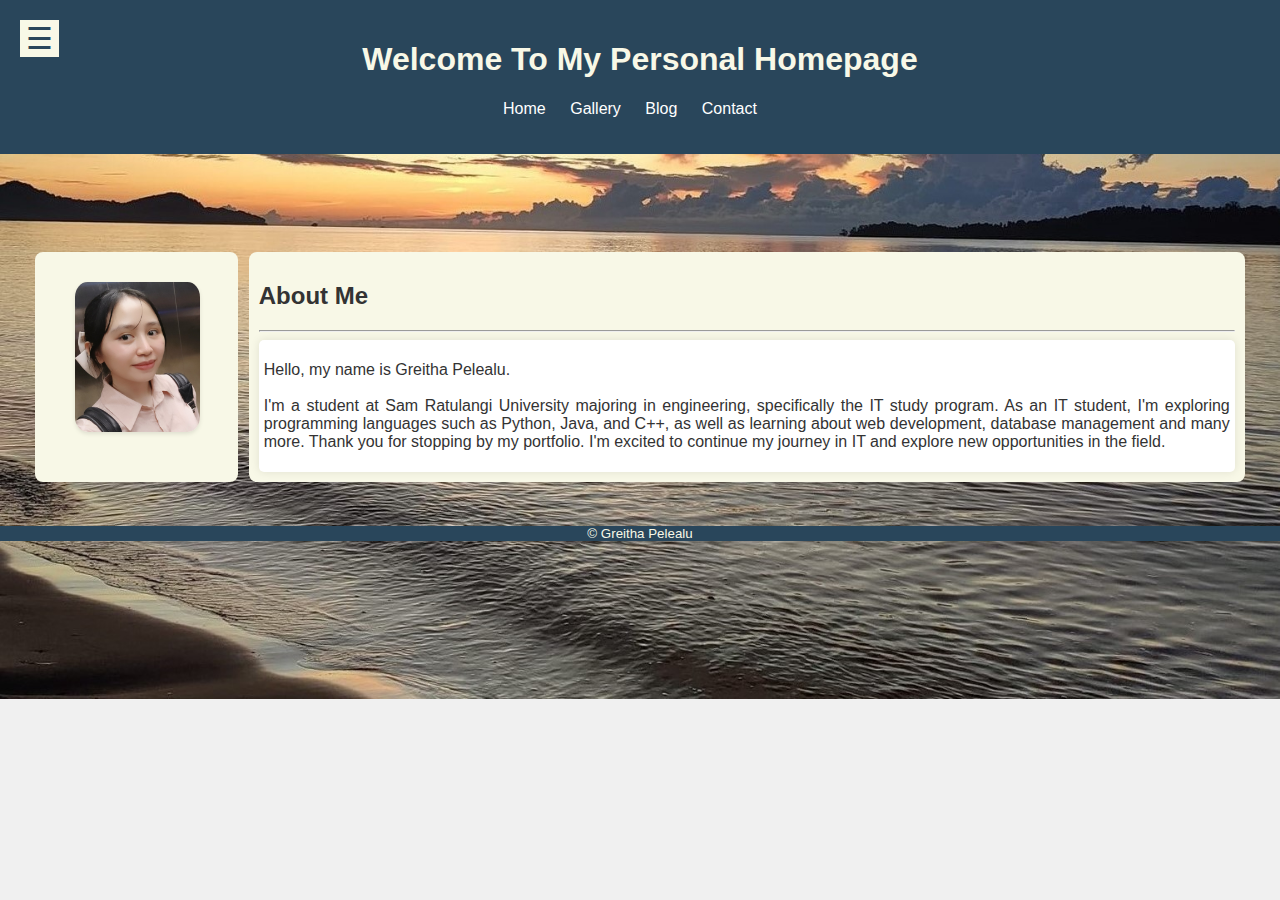
<file: index.html>
<!DOCTYPE html>
<html lang="en">
<head>
    <link rel="stylesheet" href="index.css">
    <link rel="stylesheet" href="sidebar.css">
    <meta charset="UTF-8">
    <meta name="viewport" content="width=device-width, initial-scale=1.0">
    <title>Home</title>
</head>
<body>
    <header>
        <h1>Welcome To My Personal Homepage</h1>
        <button class="openbtn" onclick="openSidebar()">☰</button>
        <nav>
            <ul>
                <li><a href="index.html">Home</a></li>
                <li><a href="gallery.html">Gallery</a></li>
                <li><a href="blog.html">Blog</a></li>
                <li><a href="contact.html">Contact</a></li>
            </ul>
        </nav>
    </header>
    <div id="mySidebar" class="sidebar">
        <a href="javascript:void(0)" class="closebtn" onclick="closeSidebar()">×</a>
        <a href="#" onclick="openModal('registerModal')">Register</a>
    </div>
    <main>
        <section class="profile-section">
            <img src="fotoProfil.jpg" alt="Foto Profil" class="profile-pic">
        </section>
        <section class="about-me-section">
            <h2>About Me</h2>
            <hr>
            <div class="about-me-box">
                <p>Hello, my name is Greitha Pelealu.<br><br>
                    I'm a student at Sam Ratulangi University majoring in engineering, specifically the IT study program. 
                    As an IT student, I'm exploring programming languages such as Python, Java, and C++, as well as learning 
                    about web development, database management and many more. Thank you for stopping by my portfolio. 
                    I'm excited to continue my journey in IT and explore new opportunities in the field.
                </p>
            </div>
        </section>
    </main>
    <footer>
        <p>© Greitha Pelealu</p>
    </footer>

    <div id="registerModal" class="modal">
        <div class="modal-content">
            <span class="close" onclick="closeModal('registerModal')">&times;</span>
            <h2>Register</h2>
            <form action="register.php" method="post">
                <label for="username">Username:</label>
                <input type="text" id="username" name="username" required>
                <label for="email">Email:</label>
                <input type="email" id="email" name="email" required>
                <label for="password">Password:</label>
                <input type="password" id="password" name="password" required>
                <button type="submit">Register</button>
            </form>            
        </div>
    </div>    

    <div id="welcomeModal" class="modal">
        <span class="close" onclick="closeWelcomeModal()">&times;</span>
        <div class="modal-content">
            <h2>Registration Complete</h2>
            <p id="welcomeMessage"></p>
        </div>
    </div>    

    <script>
        document.addEventListener('DOMContentLoaded', function() {
            const username = localStorage.getItem('username');
            if (username) {
                showWelcomeMessage(username);
                localStorage.removeItem('username'); // Hapus item setelah pesan ditampilkan
            }
        });
    
        function showWelcomeMessage(username) {
            const modal = document.getElementById('welcomeModal');
            const message = document.getElementById('welcomeMessage');
            message.textContent = `Welcome, ${username}!`; // Set pesan selamat datang dengan nama pengguna
            modal.style.display = 'block'; // Tampilkan jendela modul
            setTimeout(function() {
                modal.style.display = 'none'; // Sembunyikan jendela modul setelah beberapa detik
            }, 3000); // Sesuaikan waktu tampilan jendela modul (dalam milidetik)
        }
    
        function closeWelcomeModal() {
            const modal = document.getElementById('welcomeModal');
            modal.style.display = 'none'; // Sembunyikan jendela modul ketika tombol tutup diklik
        }
    </script>    

    <script src="sidebar.js"></script>
    <script src="script.js"></script>
</body>
</html>
</file>
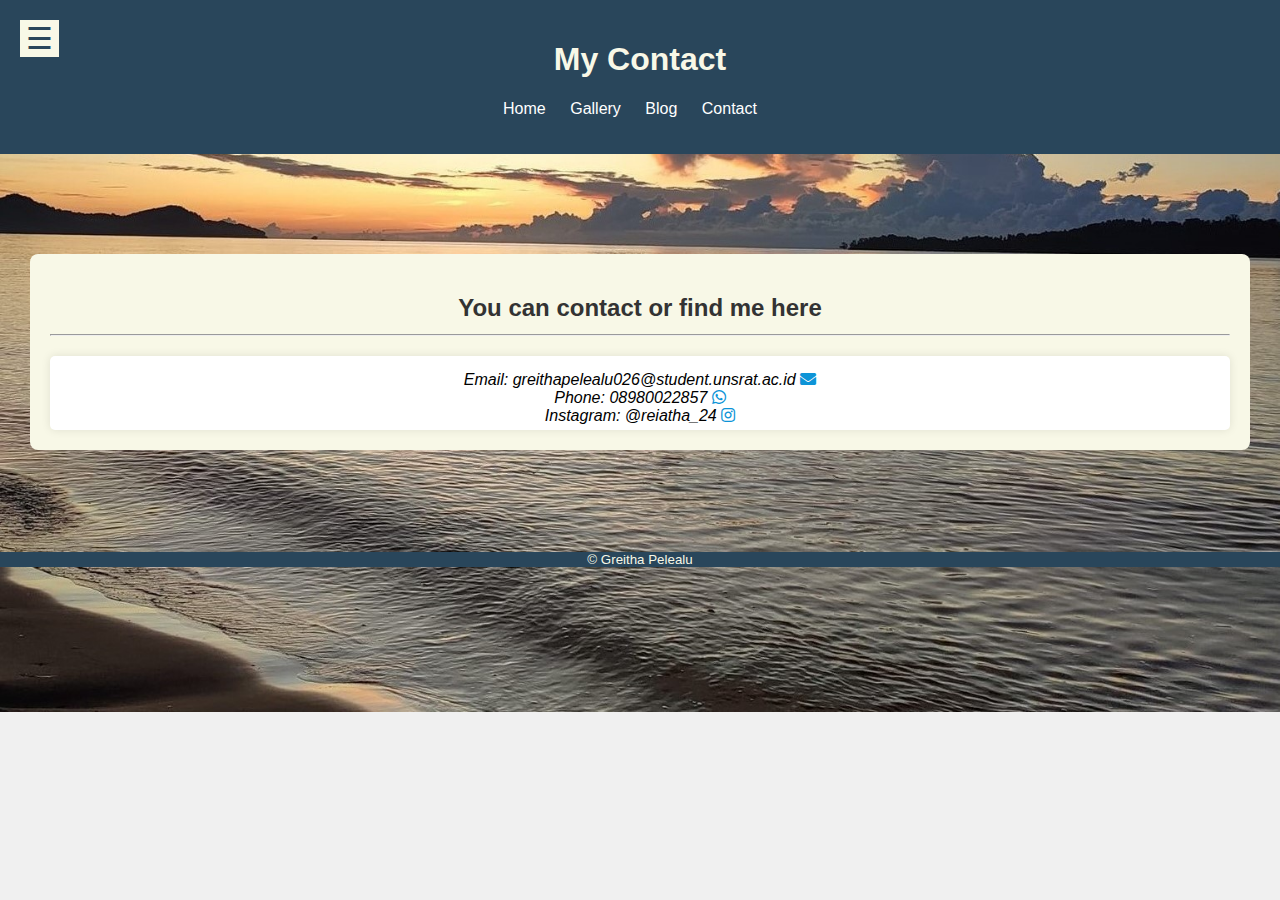
<file: contact.html>
<!DOCTYPE html>
<html lang="en">
<head>
    <meta charset="UTF-8">
    <meta name="viewport" content="width=device-width, initial-scale=1.0">
    <title>Contact</title>
    <link rel="stylesheet" href="https://cdnjs.cloudflare.com/ajax/libs/font-awesome/5.15.4/css/all.min.css">
    <link rel="stylesheet" href="contact.css">
    <link rel="stylesheet" href="sidebar.css">
</head>
<body>
    <header>
        <h1>My Contact</h1>
        <button class="openbtn" onclick="openNav()">☰</button>
        <nav>
            <ul>
                <li><a href="index.html">Home</a></li>
                <li><a href="gallery.html">Gallery</a></li>
                <li><a href="blog.html">Blog</a></li>
                <li><a href="contact.html">Contact</a></li>
            </ul>
        </nav>
    </header>
    <div id="mySidebar" class="sidebar">
        <a href="javascript:void(0)" class="closebtn" onclick="closeSidebar()">×</a>
        <a href="#" onclick="openModal('registerModal')">Register</a>
    </div>
    <main>
        <section>
            <h2>You can contact or find me here<br><hr></h2>
            <div class="contact-box">
                <address>
                    Email: greithapelealu026@student.unsrat.ac.id <a href="mailto:greithapelealu026@student.unsrat.ac.id"><i class="fas fa-envelope"></i></a><br>
                    Phone: 08980022857 <a href="https://api.whatsapp.com/send?phone=628980022857" target="_blank"><i class="fab fa-whatsapp"></i></a><br>
                    Instagram: @reiatha_24 <a href="https://www.instagram.com/reiatha_24"><i class="fab fa-instagram"></i></a>
                </address>
            </div>
        </section>
    </main>

    <footer>
        <p>© Greitha Pelealu</p>
    </footer>
    
    <div id="registerModal" class="modal">
        <div class="modal-content">
            <span class="close" onclick="closeModal('registerModal')">&times;</span>
            <h2>Register</h2>
            <form action="register.php" method="post">
                <label for="username">Username:</label>
                <input type="text" id="username" name="username" required>
                <label for="email">Email:</label>
                <input type="email" id="email" name="email" required>
                <label for="password">Password:</label>
                <input type="password" id="password" name="password" required>
                <button type="submit">Register</button>
            </form>            
        </div>
    </div>    

    <script src="sidebar.js"></script>
    <script src="script.js"></script>
</body>
</html>
</file>
<file: index.css>
body {
    font-family: verdana, sans-serif;
    margin: 0;
    padding: 0;
    background: #f0f0f0 url('IndexBG.jpg') center center no-repeat;
    background-size: cover;
}

header {
    background-color: #29465b;
    color: #f8f8e7;
    padding: 20px 0;
    text-align: center;
    position: relative;
}

nav ul {
    list-style-type: none;
    padding: 0;
}

nav ul li {
    display: inline;
    margin-right: 20px;
}

nav ul li a {
    color: #fff;
    text-decoration: none;
}

a:hover {
    text-decoration: underline;
}

main {
    padding: 30px;
    display: flex;
    justify-content: center;
}

section {
    background-color: #f8f8e7;
    padding: 10px;
    margin: 68px auto 1px auto;
    color: #333;
    text-decoration: none;
}

.profile-section {
    flex: 0 0 auto;
    width: 15%;
    border-radius: 8px;
}

.about-me-section {
    flex: 0 0 auto;
    width: 80%;
    animation: slideInFromRight 0.5s ease-in-out;
    text-align: justify;
    border-radius: 8px;
}

.about-me-box {
    background-color: #fff;
    padding: 5px;
    border-radius: 5px;
    box-shadow: 0 0 10px rgba(0, 0, 0, 0.1);
}

.profile-pic {
    box-shadow: 0 2px 4px rgba(0, 0, 0, 0.1);
    width: 125px;
    height: 150px;
    margin-top: 20px;
    margin-bottom: 30px;
    margin-left: 30px;
    animation: zoomIn 0.5s ease-in-out;
    border-radius: 10%;
}

footer {
    background-color: #29465b;
    color: #f8f8e7;
    font-size: smaller;
    padding: 0.015px;
    text-align: center;
}

.modal {
    display: none; 
    position: fixed; 
    z-index: 1; 
    left: 0;
    top: 0;
    width: 100%; 
    height: 60px; 
    background-color: #f3f3f3; 
    overflow: hidden; 
    padding-top: 10px; 
    box-shadow: 0 4px 8px 0 rgba(0,0,0,0.2);
}

.close {
    color: #000;
    float: right;
    font-size: 28px;
    font-weight: bold;
}

.close:hover,
.close:focus {
    color: #f00;
    text-decoration: none;
    cursor: pointer;
}

.modal-content {
    text-align: center;
    padding: 20px;
}

.modal-content {
    animation: fadeIn 0.6s;
}

@keyframes fadeIn {
    from {opacity: 0;}
    to {opacity: 1;}
}

@keyframes zoomIn {
    0% {
        transform: scale(0); 
    }
    100% {
        transform: scale(1);
    }
}

@keyframes slideInFromRight {
    0% {
        transform: translateX(100%);
    }
    100% {
        transform: translateX(0);
    }
}
</file>
<file: sidebar.css>
/* Gaya untuk sidebar */
.sidebar {
    height: 100%;
    width: 0;
    position: fixed;
    z-index: 1;
    top: 0;
    left: 0;
    background-color: #29465b;
    overflow-x: hidden;
    transition: 0.5s;
    padding-top: 60px;
}

.sidebar a {
    padding: 8px 8px 8px 32px;
    text-decoration: none;
    font-size: 25px;
    color: #f8f8e7;
    display: block;
    transition: 0.3s;
}

.sidebar a:hover {
    color: #f1f1f1;
}

.sidebar .closebtn {
    position: absolute;
    top: 0;
    right: 25px;
    font-size: 36px;
    margin-left: 50px;
}

.openbtn {
    font-size: 30px;
    cursor: pointer;
    background-color: #f8f8e7;
    color: #29465b;
    border: none;
    position: absolute;
    top: 20px;
    left: 20px;
    margin: 0;
}

/* Gaya untuk modal */
.modal {
    display: none;
    position: fixed;
    z-index: 1;
    left: 0;
    top: 0;
    width: 100%;
    height: 100%;
    overflow: auto;
    background-color: rgb(0,0,0);
    background-color: rgba(0,0,0,0.4);
    padding-top: 60px;
}

.modal-content {
    background-color: #f8f8e7;
    margin: 5% auto;
    padding: 20px;
    border: 1px solid #888;
    width: 80%;
}

.close {
    color: #aaa;
    float: right;
    font-size: 28px;
    font-weight: bold;
}

.close:hover,
.close:focus {
    color: black;
    text-decoration: none;
    cursor: pointer;
}
</file>
<file: contact.css>
body {
    font-family: verdana, sans-serif;
    margin: 0;
    padding: 0;
    background: #f0f0f0 url('IndexBG.jpg') center center no-repeat;
    background-size: cover;
}

header {
    background-color: #29465b;
    color: #f8f8e7;
    padding: 20px 0;
    text-align: center;
}

nav ul {
    list-style-type: none;
    padding: 0;
}

nav ul li {
    display: inline;
    margin-right: 20px;
}

nav ul li a {
    color: #fff;
    text-decoration: none;
}

main {
    padding: 30px;
}

section {
    background-color: #f8f8e7;
    padding: 20px;
    margin: 70px auto 59px auto;
    animation: slideInFromRight 0.5s ease-in-out;
    border-radius: 8px;
}

h2 {
    color: #333;
    text-align: center;
}

section p {
    color: #333;
    text-align: center;
}

.contact-box {
    background-color: #fff;
    padding: 5px;
    border-radius: 5px;
    box-shadow: 0 0 10px rgba(0, 0, 0, 0.1);
}

address {
    margin-top: 10px;
    font-style: verdana, sans-serif;
    text-align: center;
}

a {
    color: #0d94d7;
    text-decoration: none;
}

a:hover {
    text-decoration: underline;
}

.fa-envelope:hover {
    color: #0056b3;
}

.fa-whatsapp:hover {
    color: #0056b3;
}

.fa-instagram:hover {
    color: #0056b3;
}

footer {
    background-color: #29465b;
    color: #f8f8e7;
    font-size: smaller;
    padding: 0.015px;
    text-align: center;
}

@keyframes slideInFromRight {
    0% {
        transform: translateX(100%);
    }
    100% {
        transform: translateX(0);
    }
}
</file>
